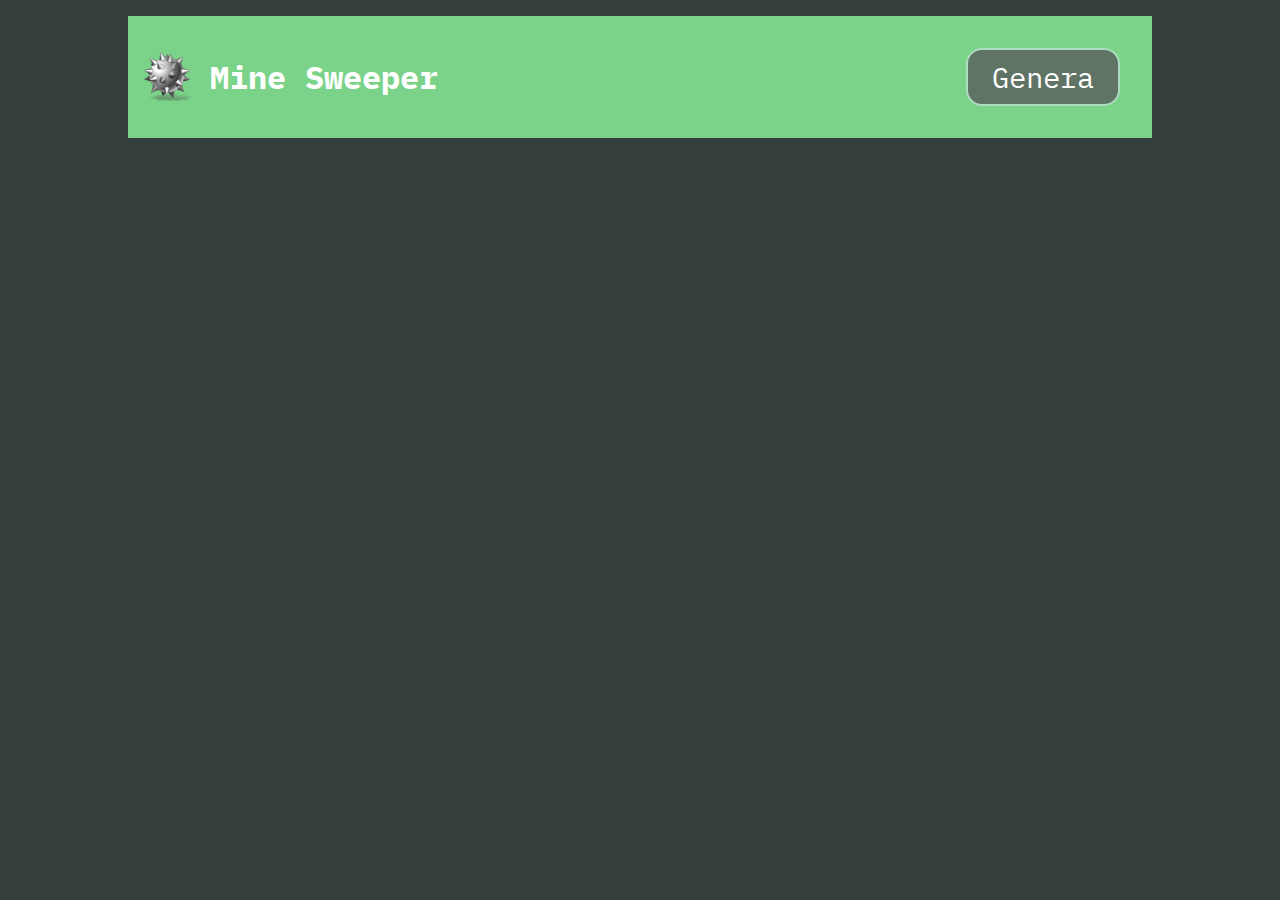
<file: index.html>
<!DOCTYPE html>
<html lang="en">

<head>
    <meta charset="UTF-8">
    <meta http-equiv="X-UA-Compatible" content="IE=edge">
    <meta name="viewport" content="width=device-width, initial-scale=1.0">
    <link rel="preconnect" href="https://fonts.googleapis.com">
    <link rel="preconnect" href="https://fonts.gstatic.com" crossorigin>
    <link href="https://fonts.googleapis.com/css2?family=IBM+Plex+Mono:wght@500&display=swap" rel="stylesheet">
    <title>Campo Minato</title>
    <link rel="stylesheet" href="./assets/css/style.css">
    <script src="./assets/js/main.js" defer></script>
</head>

<body>
    <header id="site_header">
        <div class="container">
            <h1 class="title"><img src="./assets/img/logo.webp" alt="logo" id="logo"> Mine Sweeper</h1>
            <div class="generate">
                <div class="result">
                    <span id="win-lose"></span>
                    <span id="score"></span>
                </div>
                <button id="generate">Genera</button>
            </div>
        </div>

    </header>
    <!-- /#site_header -->
    <main id="site_main">
        <div class="container">
            <div class="layover"></div>


        </div>
    </main>
    <!-- /#site_main -->

</body>

</html>
</file>
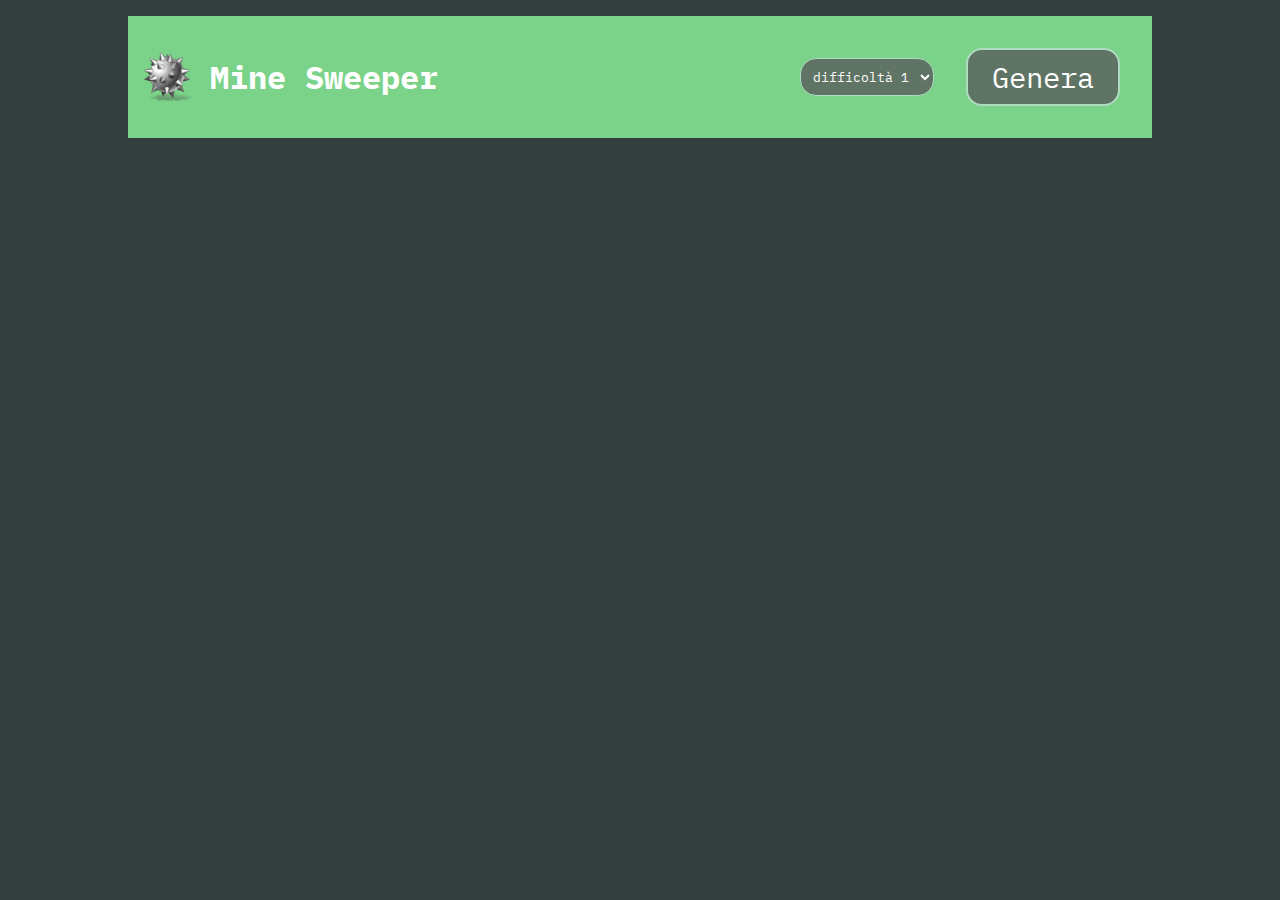
<file: bonus/index.html>
<!DOCTYPE html>
<html lang="en">

<head>
    <meta charset="UTF-8">
    <meta http-equiv="X-UA-Compatible" content="IE=edge">
    <meta name="viewport" content="width=device-width, initial-scale=1.0">
    <link rel="preconnect" href="https://fonts.googleapis.com">
    <link rel="preconnect" href="https://fonts.gstatic.com" crossorigin>
    <link href="https://fonts.googleapis.com/css2?family=IBM+Plex+Mono:wght@500&display=swap" rel="stylesheet">
    <title>Campo Minato</title>
    <link rel="stylesheet" href="./assets/css/style.css">
    <script src="./assets/js/main.js" defer></script>
</head>

<body>
    <header id="site_header">
        <div class="container">
            <h1 class="title"><img src="./assets/img/logo.webp" alt="logo" id="logo"> Mine Sweeper</h1>
            <div class="generate">
                <div class="result">
                    <span id="win-lose"></span>
                    <span id="score"></span>
                </div>
                <select name="gridWidth" id="difficulties">
                    <option value="10">difficoltà 1</option>
                    <option value="9">difficoltà 2</option>
                    <option value="7">difficoltà 3</option>
                </select>
                <button id="generate">Genera</button>
            </div>
        </div>

    </header>
    <!-- /#site_header -->
    <main id="site_main">
        <div class="container">
            <div class="layover"></div>


        </div>
    </main>
    <!-- /#site_main -->

</body>

</html>
</file>
<file: assets/css/style.css>
:root {
    --bg-primary: #343e3d;
    --bg-secondary: #7bd389;
    --box-click: #38e4ae;
    --xanadu: #607466;
    --turquoise-green: #aedcc0;

}


* {
    box-sizing: border-box;
    margin: 0;
    padding: 0;
    font-family: 'IBM Plex Mono', monospace;
}

img {
    max-width: 100%;
    height: auto;
}

body {
    color: white;
    background-color: var(--bg-primary);
}
.container {
    position: relative;
    width: 80%;
    max-width: 1320px;
    margin: 1rem auto;
    display: flex;
    align-items: center;
    flex-wrap: wrap;
}

.title {
    display: flex;
    align-items: center;
}


/* #region header */
header .container {
    background-color: var(--bg-secondary);
}
/* #endregion */


/* #region main */

#logo {
    max-width: 50px;
    margin: 0 1rem;
}

.layover {
    position: absolute;
    top: 0;
    left: 0;
    right: 0;
    bottom: 0;
    z-index: -1;
}

.layover.display {
    z-index: 9999;
}

.box {
    background-color: var(--xanadu);
    aspect-ratio: 1/1;
    border: 1px solid var(--turquoise-green);
    display: flex;
    justify-content: center;
    align-items: center;
    width: 20%;
}

.box.clicked {
    background-color: var(--box-click);
}

.box.clicked-bomb {
    background-color: palevioletred;
}

.title {
    flex-basis: 40%;
    text-align: center;
}

.generate >* {
    margin: 0 1rem;
    
}

 .generate{
    width: 60%;
    display: flex;
    justify-content: flex-end;
    align-items: center;
    padding: 2rem 1rem;
}

.result {
    margin-right:  auto;
    font-size: 1.2rem;
   
}


.result >*{
    margin: 0 1rem;
}

#generate {
    color: white;
    background-color: var(--xanadu);
    border-color: var(--turquoise-green);
    padding: 0.5rem 1.5rem;
    font-size: 1.8rem;
    border-style: solid;
    border-radius: 1rem;
}





.box:hover, #generate:hover{
    cursor: pointer;
}
/* #endregion */
</file>
<file: bonus/assets/css/style.css>
:root {
    --bg-primary: #343e3d;
    --bg-secondary: #7bd389;
    --box-click: #38e4ae;
    --xanadu: #607466;
    --turquoise-green: #aedcc0;

}


* {
    box-sizing: border-box;
    margin: 0;
    padding: 0;
    font-family: 'IBM Plex Mono', monospace;
}

img {
    max-width: 100%;
    height: auto;
}

body {
    color: white;
    background-color: var(--bg-primary);
}
.container {
    position: relative;
    width: 80%;
    max-width: 1320px;
    margin: 1rem auto;
    display: flex;
    align-items: center;
    flex-wrap: wrap;
}

.title {
    display: flex;
    align-items: center;
}


/* #region header */
header .container {
    background-color: var(--bg-secondary);
}
/* #endregion */


/* #region main */

#logo {
    max-width: 50px;
    margin: 0 1rem;
}

.layover {
    position: absolute;
    top: 0;
    left: 0;
    right: 0;
    bottom: 0;
    z-index: -1;
}

.layover.display {
    z-index: 9999;
}

.box {
    background-color: var(--xanadu);
    aspect-ratio: 1/1;
    border: 1px solid var(--turquoise-green);
    display: flex;
    justify-content: center;
    align-items: center;
    width: 20%;
}

.box.clicked {
    background-color: var(--box-click);
}

.box.clicked-bomb {
    background-color: palevioletred;
}

.title {
    flex-basis: 40%;
    text-align: center;
}

.generate >* {
    margin: 0 1rem;
    
}

 .generate{
   width : 60%;
    display: flex;
    justify-content: flex-end;
    align-items: center;
    padding: 2rem 1rem;
}

.result {
    margin-right:  auto;
    font-size: 1.2rem;
   
}


.result >*{
    margin: 0 1rem;
}

#generate {
    color: white;
    background-color: var(--xanadu);
    border-color: var(--turquoise-green);
    padding: 0.5rem 1.5rem;
    font-size: 1.8rem;
    border-style: solid;
    border-radius: 1rem;
}





.box:hover, #generate:hover{
    cursor: pointer;
}


select{
    background-color: var(--xanadu);
    border-color: var(--turquoise-green);
    color: white;
    padding: 0.5rem;
    border-radius: 1rem;
}


 select:focus {
    outline: none;
}

/* #endregion */
</file>
